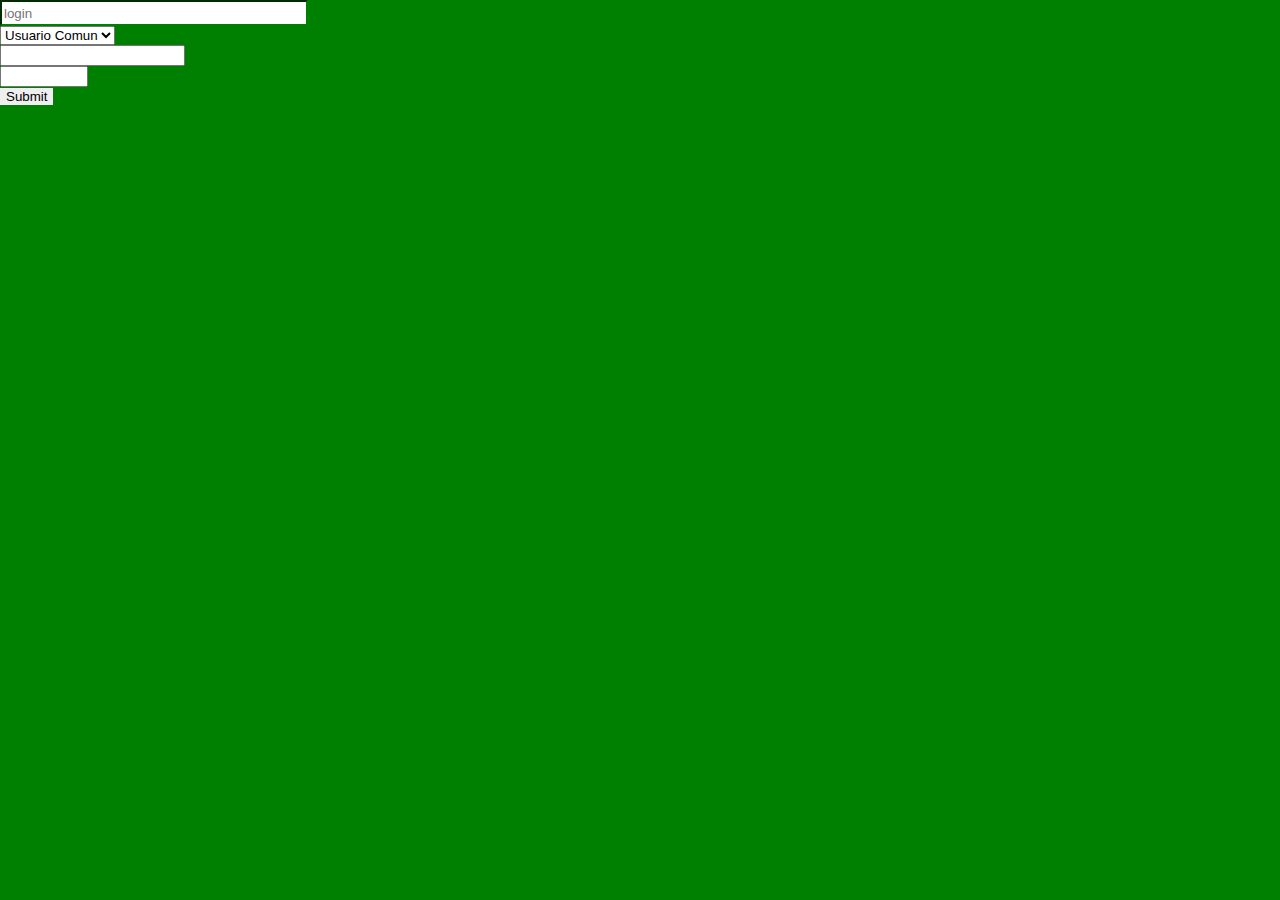
<file: index.html>
<!DOCTYPE html>
<html>
    <head>
        <meta charset="utf-8">
        <link rel="stylesheet" href="style.css">
    </head>
    <body>
        <form>
            <input type="text" name="login" placeholder="login"><br>
            <select name ="papel">
                <option value="0">Administrador</option>
                <option value="1"selected >Usuario Comun</option>
                <option value="2">Gerente</option><br>
            </select><br>
                <input type="password" name="senha"><br>
                <input type="number" min="0" step="0.01" max="120"><br>



            
            <input type="submit">
        </form>
    </body>
</html>
</file>
<file: style.css>
html ,body {
    height:100%;
    margin:0;
    background-color: green;
    
    

}

input[type="text"]{
    background-color: white;
    color:red;
    border-color: green;
    width :300px;
    height: 20px;
  

    margin-right: 00px;
}

input[type="submit"]{
    
       border : 0px;
}

.container {
    display: flex;
    flex-direction: column;
    height: 100%;
    
}

.tamanho2 {
    flex: 2;
    

}
.tamanho6 {
    flex: 6;
    display: flex;
    justify-content: center;
    align-items:center;
    flex-direction: column;
    
}
.palmeiras{
    font-family: Arial,
    
    text-align: center;


}
</file>
